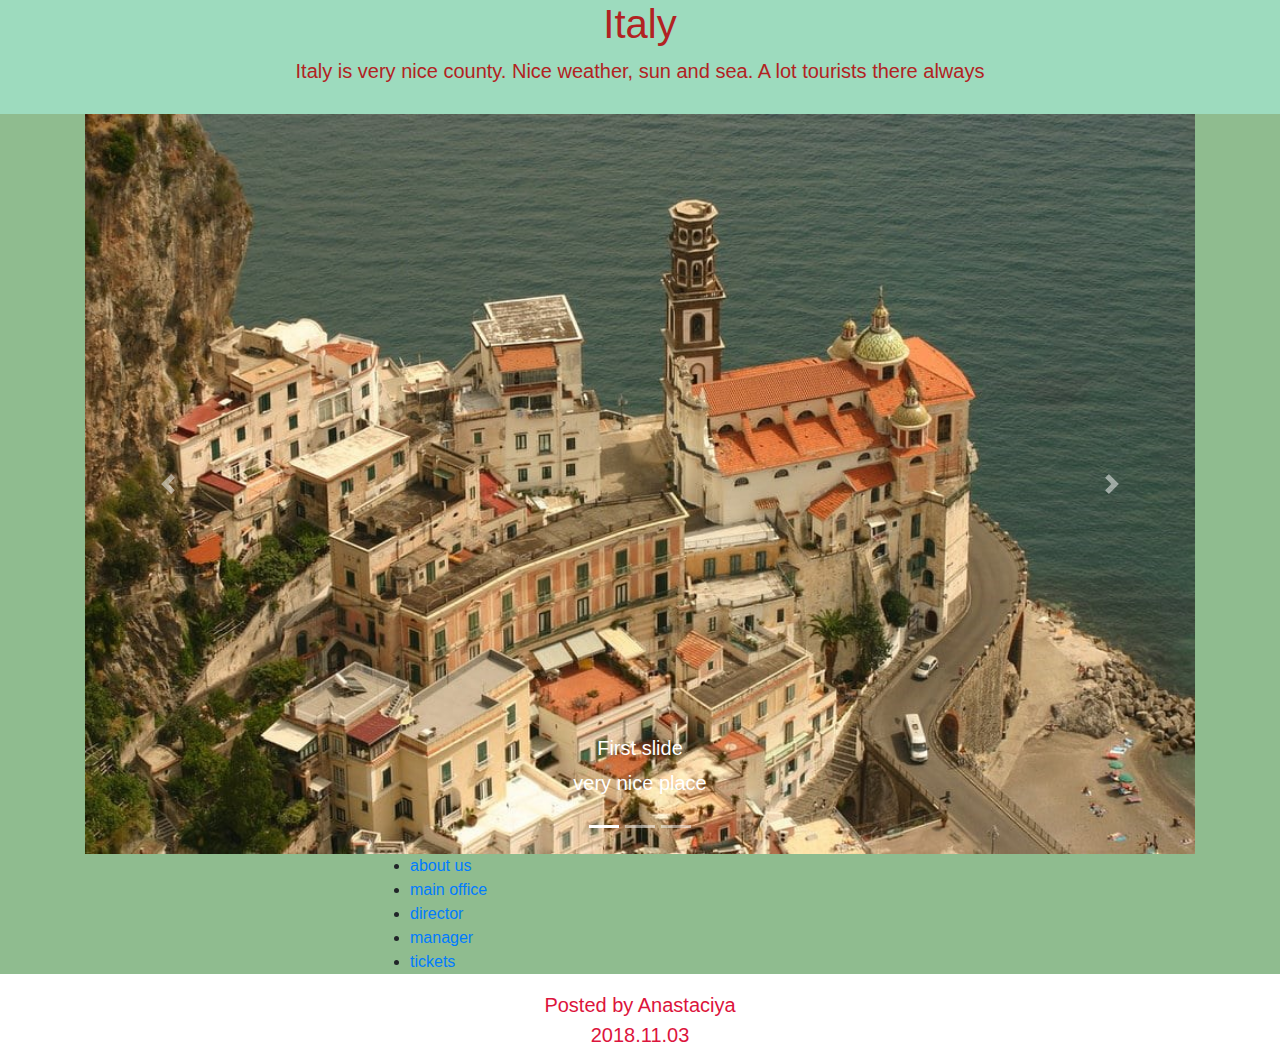
<file: index.html>
<!DOCTYPE html>
<html lang="en">
<head>
    <link rel="stylesheet" href="/css/bootstrap.css">
    <link rel="stylesheet" href="/style.css">
    <meta charset="UTF-8">
    <meta name="viewport" content="width=device-width, initial-scale=1.0">
    <meta http-equiv="X-UA-Compatible" content="ie=edge">
    <title>Document</title>
</head>
<body>
    <header>
        <div class="container">    
            <h1>Italy</h1> 
            <p>
                Italy is very nice county.
                Nice weather, sun and sea.
                A lot tourists there always  
            </p>
        </div>
    </header>
    <div class="content">
        <div class="container">
            <div id="carouselExampleIndicators" class="carousel slide" data-ride="carousel">
                    <ol class="carousel-indicators">
                        <li data-target="#carouselExampleIndicators" data-slide-to="0" class="active"></li>
                        <li data-target="#carouselExampleIndicators" data-slide-to="1"></li>
                        <li data-target="#carouselExampleIndicators" data-slide-to="2"></li>
                    </ol>
                    <div class="carousel-inner">
                        <div class="carousel-item active">
                        <img class="d-block w-100" src="/photo/city-5.jpg" alt="First slide">
                        <div class=" carousel-caption d-none d-md-block"> 
                            <h5> First slide</h5>
                            <p> very nice place
                            </p>
                        </div>
                        </div>
                        <div class="carousel-item">
                        <img class="d-block w-100" src="/photo/city-4.jpg" alt="Second slide">
                        <div class=" carousel-caption d-none d-md-block">
                            <h5>second slide</h5>
                            <p> Would like to be there 
                            </p>
                        </div>
                        </div> 
                        <div class="carousel-item">
                        <img class="d-block w-100" src="/photo/boat.jpg" alt="Third slide">
                        <div class=" carousel-caption d-none d-md-block"> 
                            <h5> Thithd slide</h5>
                            <p> Sun and blue water
                            </p>
                        </div>
                        </div>
                    </div>
                    <a class="carousel-control-prev" href="#carouselExampleIndicators" role="button" data-slide="prev">
                        <span class="carousel-control-prev-icon" aria-hidden="true"></span>
                        <span class="sr-only">Previous</span>
                    </a>
                    <a class="carousel-control-next" href="#carouselExampleIndicators" role="button" data-slide="next">
                        <span class="carousel-control-next-icon" aria-hidden="true"></span>
                        <span class="sr-only">Next</span>
                    </a>
            </div>
        </div>    

        <div class="menu">
            <nav>
                <ul>
                    <li>
                        <a href="/aboutus.html">about us</a>
                        <ul class="sub-menu">
                            <li><a href="">contacts</a></li>
                            <li><a href="">nuber phone</a></li>
                            <li><a href="">adress</a></li>
                            <li><a href="">way</a></li>
                        </ul>
                    </li> 
                    <li><a href="/aboutus.html">main office</a></li>
                    <li><a href="">director</a></li>
                    <li><a href="">manager</a></li>
                    <li>
                        <a href="">tickets</a>
                        <ul class="sub-menu">
                            <li><a href="/aboutus.html">Pushkina 10</a></li>
                            <li><a href="">book</a></li>
                            <li><a href="">help</a></li>
                        </ul>
                    </li>
                </ul>
            </nav>
        </div>
    </div>
        <footer>
            <!-- class copyright ? -->
            Posted by Anastaciya
            <br>
            2018.11.03
        </footer>
        

     <script src="/js/jquery-3.3.1.min.js"></script>
     <script src="/js/bootstrap.js"></script>          
</body>
</html>
</file>
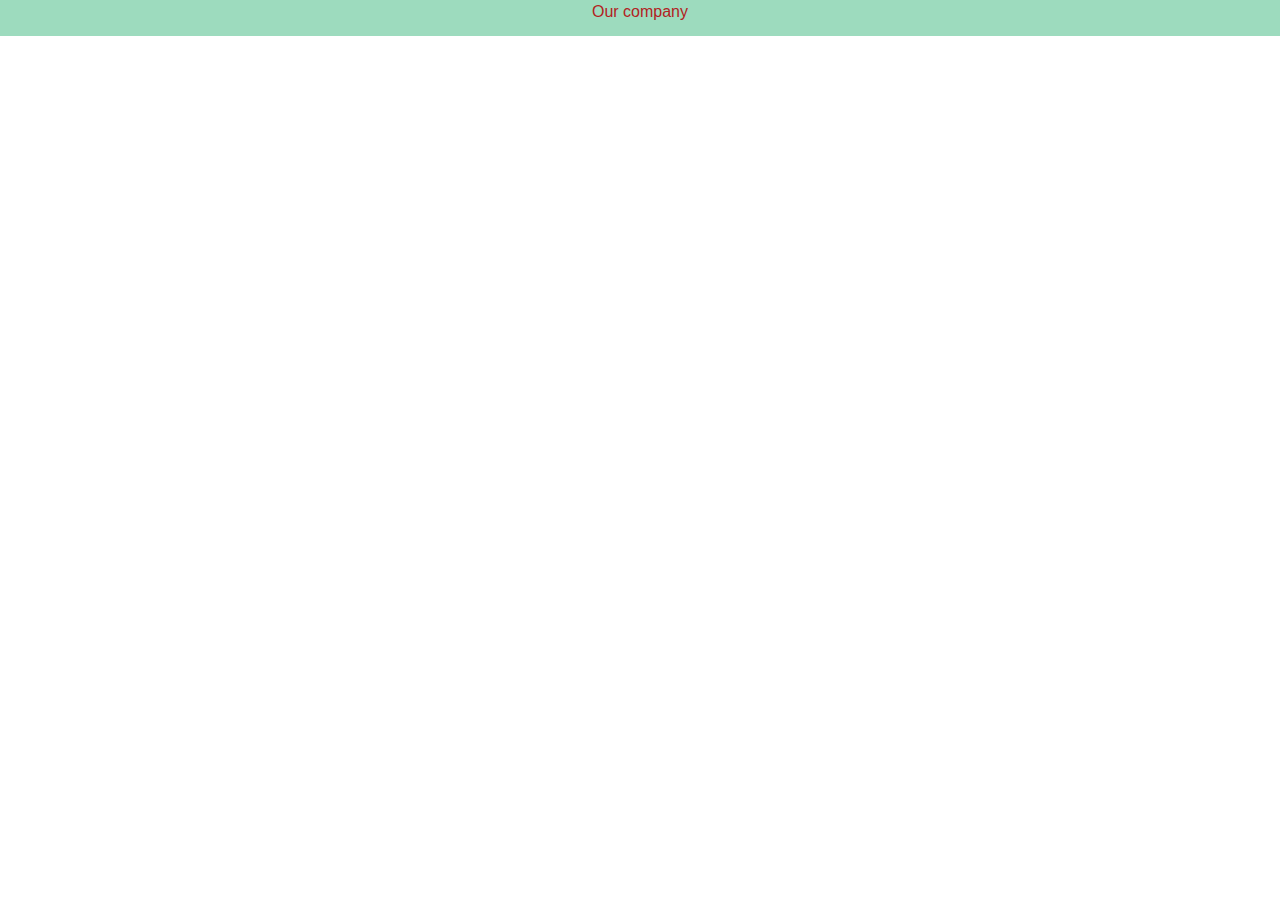
<file: aboutus.html>
<!DOCTYPE html>
<html lang="en">
<head>
    <link rel="stylesheet" href="/css/bootstrap.css">
    <link rel="stylesheet" href="/style.css">
    <meta charset="UTF-8">
    <meta name="viewport" content="width=device-width, initial-scale=1.0">
    <meta http-equiv="X-UA-Compatible" content="ie=edge">
    <title>Document</title>
</head>
<body>
    <header>
            Our company

    </header>
   
    
</body>
</html>
</file>
<file: style.css>
header{
    text-align: center;
    color:firebrick;
    background: rgb(157, 219, 190);
    padding-bottom: 12px;
}
p{
    font-size: 20px;
}
.content{
    background: darkseagreen;
} 
footer{
    font-size: 20px;
    text-align: center;
    color: crimson;
}
.menu {
    margin-left: 370px;    
}
.menu li ul{
    display: none;
}
.menu li:hover ul{
    display: block;
}
</file>
